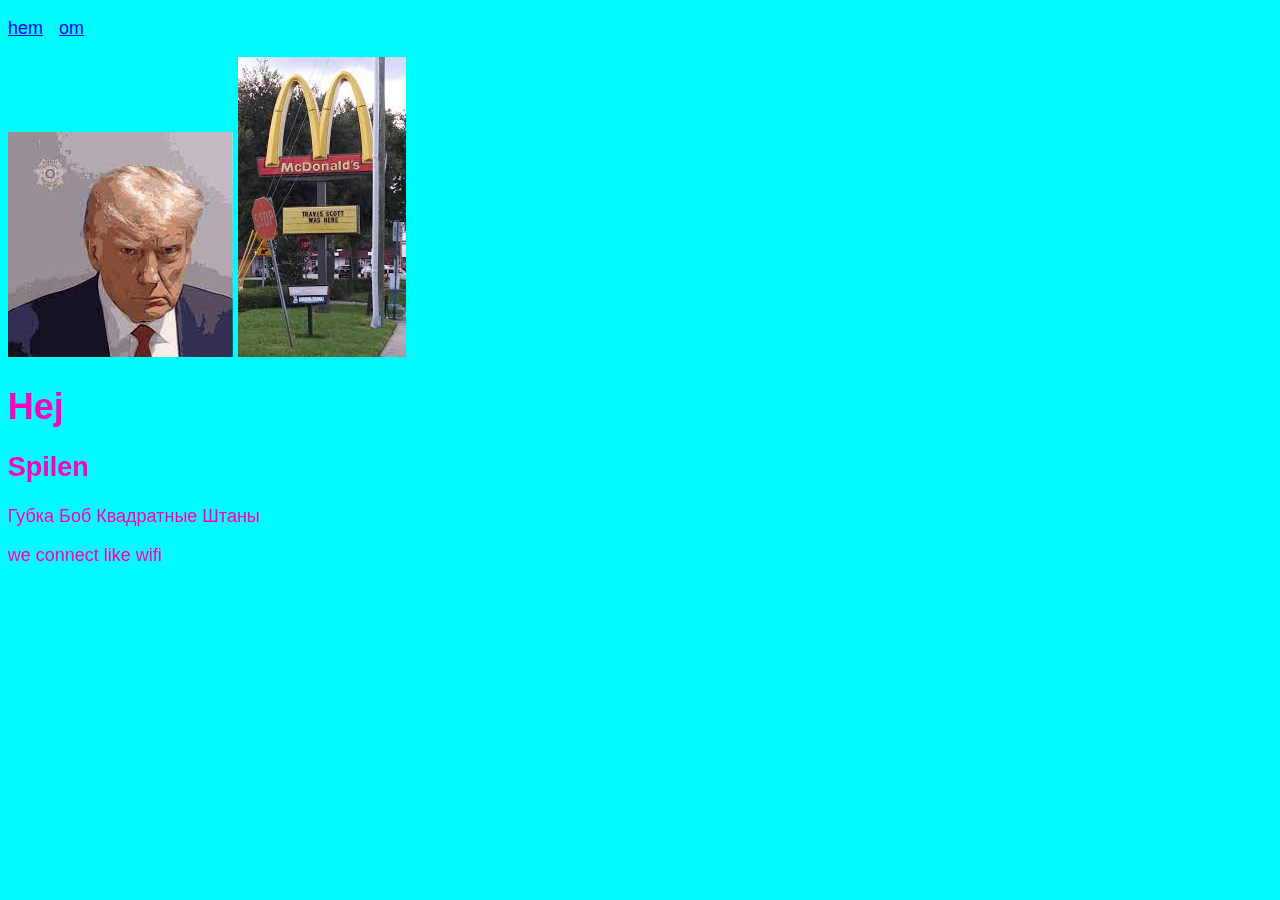
<file: docs/index.html>
<!DOCTYPE html>
<html lang="en">
<head>
    <meta charset="UTF-8">
    <meta name="viewport" content="width=device-width, initial-scale=1.0">
    <title>Document</title>
    <link rel="stylesheet" href="style.css">
</head>

<body>
    <nav>
        <ul>
            <li><a href="index.html">hem</a></li>
            <li><a href="about.html">om</a></li>
        </ul>
    </nav>
    <img src="bild2.jpg" alt="Hej2">
    <img src="bild.jpg" alt="Hej">
    <h1>Hej</h1>
    <h2>Spilen</h2>   
    <p>Губка Боб Квадратные Штаны</p>
    <p>we connect like wifi</p>
    
</body>
</html>
</file>
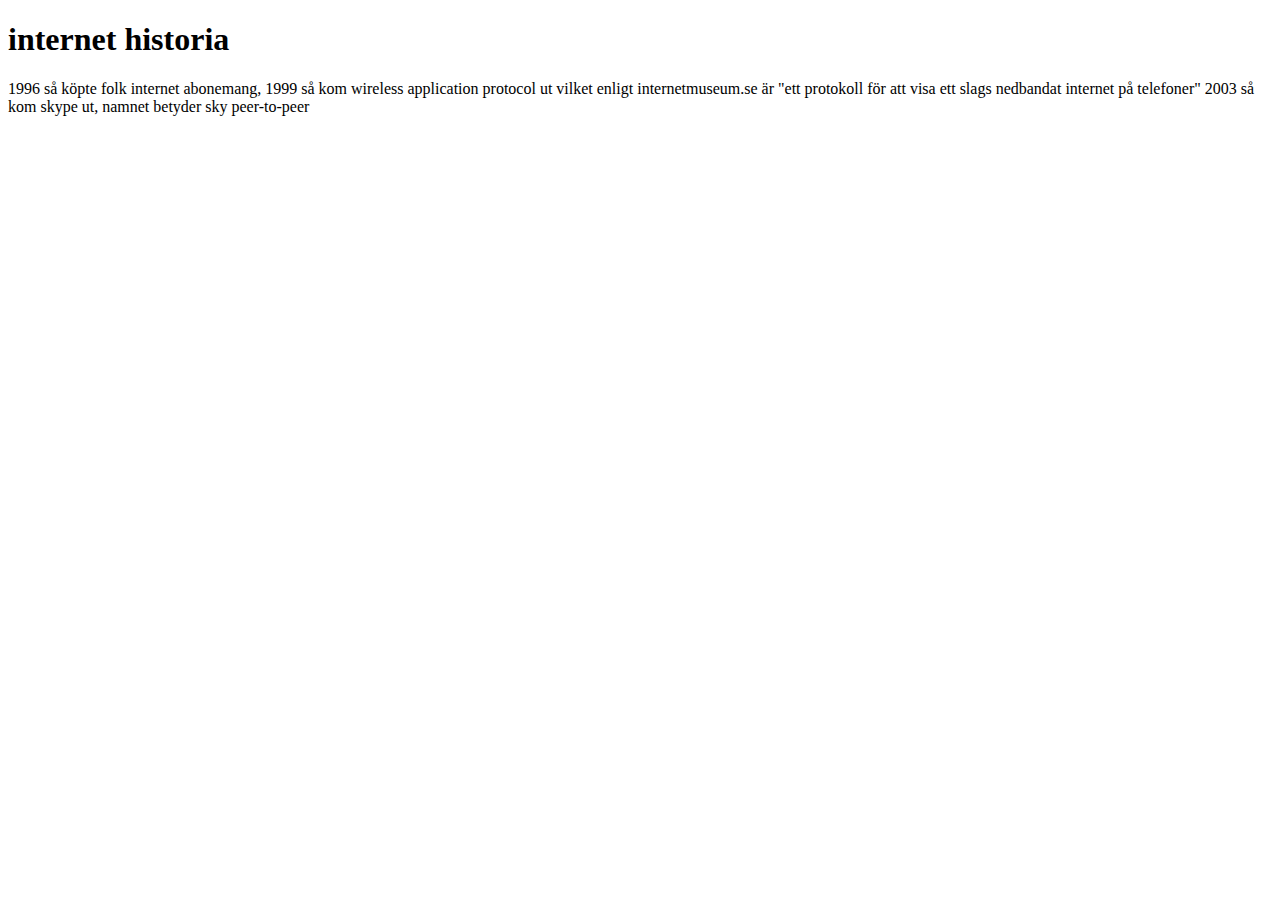
<file: docs/history.html>
<!DOCTYPE html>
<html lang="en">
<head>
    <meta charset="UTF-8">
    <meta name="viewport" content="width=device-width, initial-scale=1.0">
    <title>Document</title>
</head>
<body>
    <h1>internet historia</h1>
    <p>1996 så köpte folk internet abonemang, 1999 så kom wireless application protocol ut vilket enligt internetmuseum.se är "ett protokoll för att visa ett slags nedbandat internet på telefoner"
        2003 så kom skype ut, namnet betyder sky peer-to-peer
    </p>
</body>
</html>
</file>
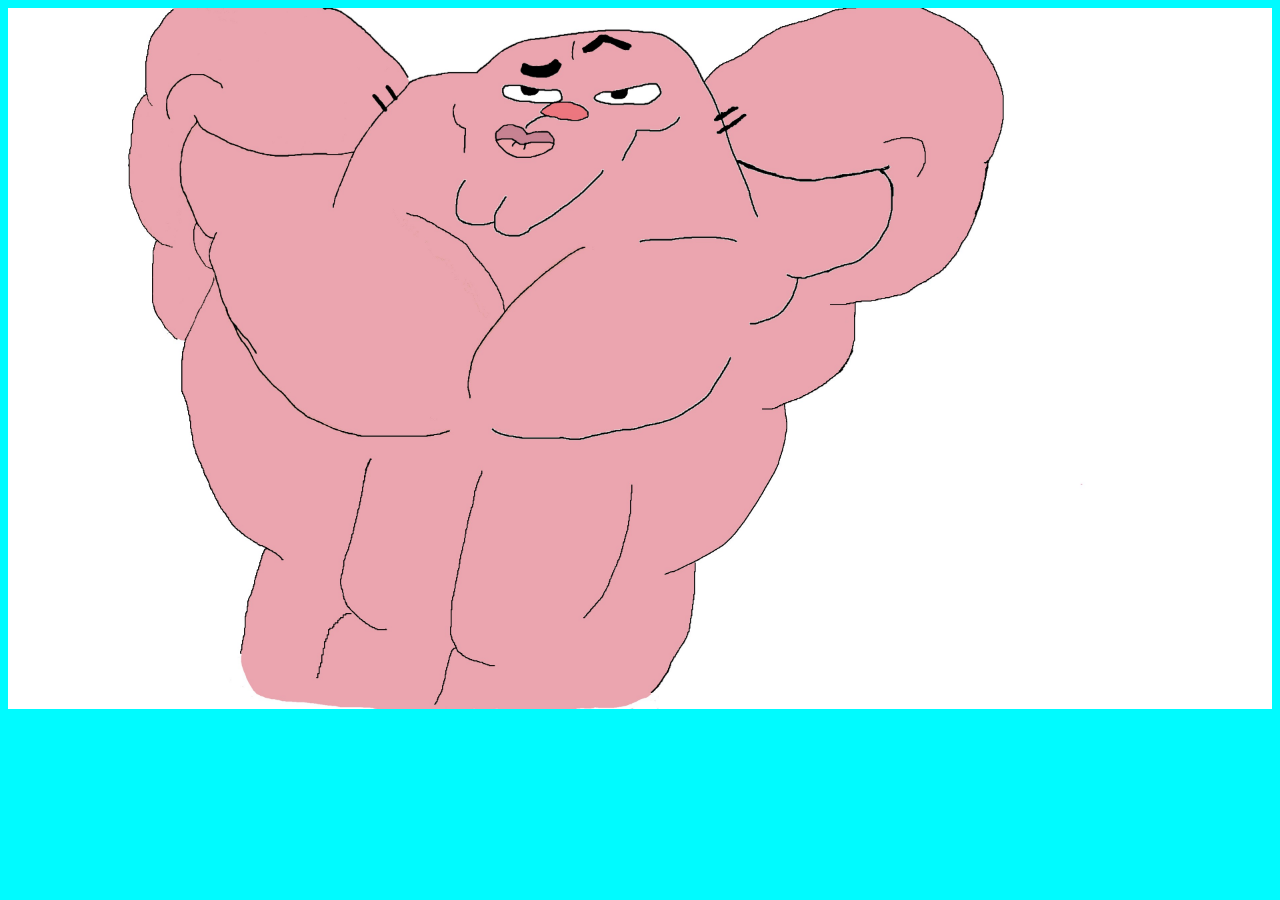
<file: docs/secret.html>
<!DOCTYPE html>
<html lang="en">
<head>
    <meta charset="UTF-8">
    <meta name="viewport" content="width=device-width, initial-scale=1.0">
    <title>Document</title>
    <link rel="stylesheet" href="style.css">
</head>
<body>
    <a href="bild4.png"> <img src="bild3.png" alt="richard"> </a>
    
    
</body>
</html>
</file>
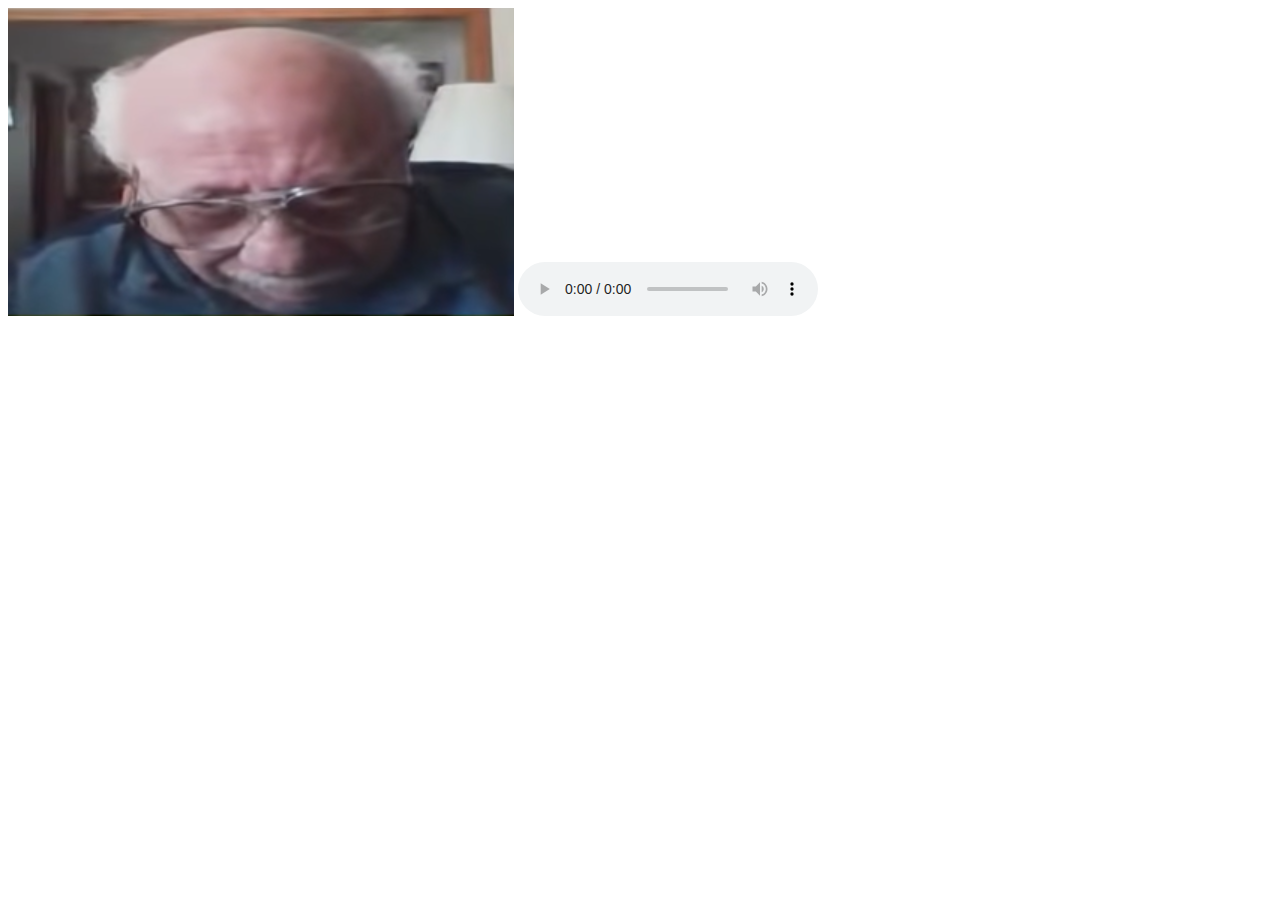
<file: docs/secret2.html>
<!DOCTYPE html>
<html lang="en">
<head>
    <meta charset="UTF-8">
    <meta name="viewport" content="width=device-width, initial-scale=1.0">
    <title>Document</title>
</head>
<body>
    <img src="bild4.png" alt="man">
    <audio controls autoplay >
        <source src="te23.m4a" type="audio/m4a">
    </audio>
        

</body>
</html>
</file>
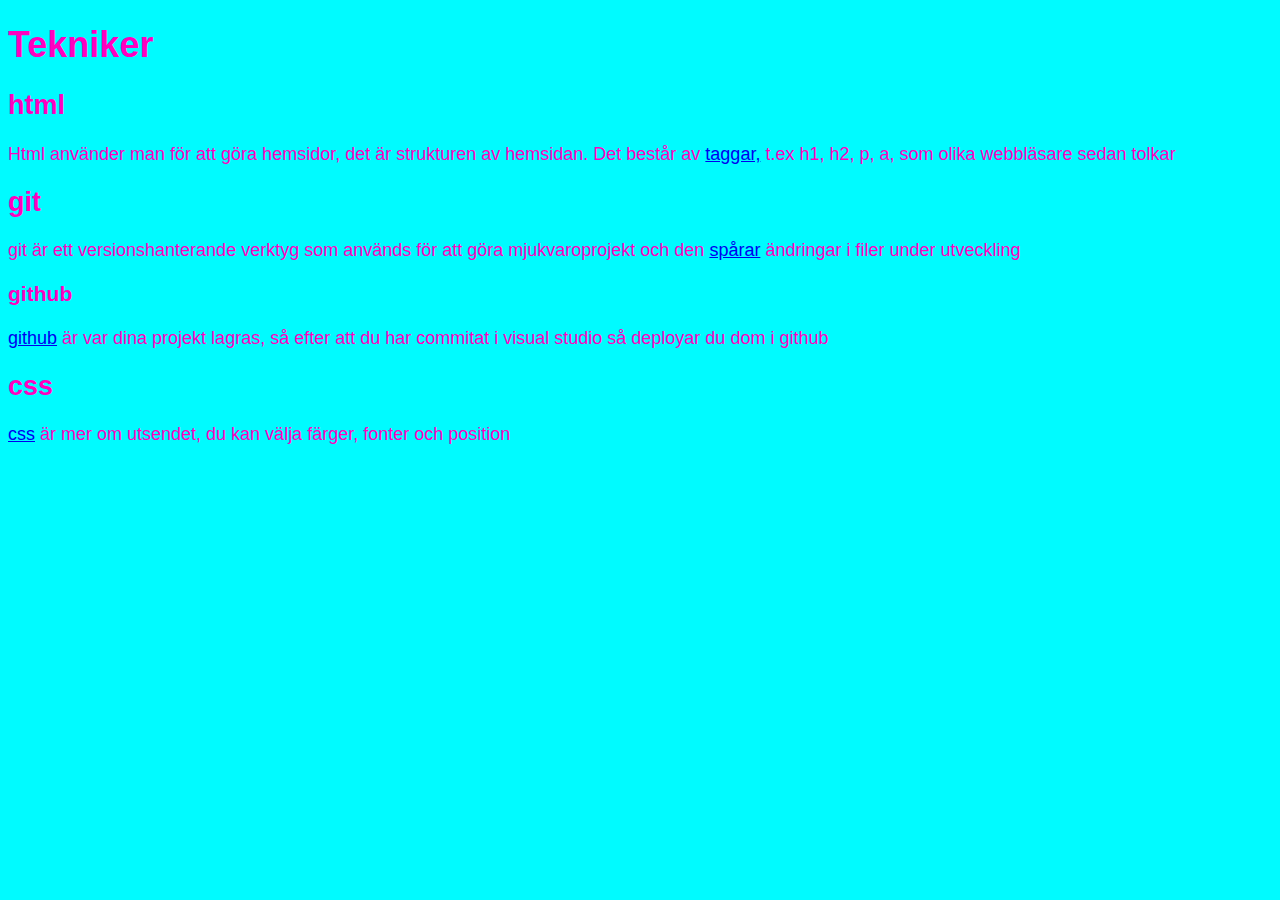
<file: docs/tekniker.html>
<!DOCTYPE html>
<html lang="en">
<head>
    <meta charset="UTF-8">
    <meta name="viewport" content="width=device-width, initial-scale=1.0">
    <title>Document</title>
    <link rel="stylesheet" href="style.css">
</head>
<body>
    <h1>Tekniker</h1>
    <h2>html</h2>
    <p>Html använder man för att göra hemsidor, det är strukturen av hemsidan. Det består av <a href="https://sv.wikipedia.org/wiki/HTML"target="_blank">taggar,</a> t.ex h1, h2, p, a,  som olika webbläsare sedan tolkar</p>
    <h2>git</h2>
    <p>git är ett versionshanterande verktyg som används för att göra mjukvaroprojekt och den <a href="https://dbwebb.se/guide/git/vad-ar-git"target="_blank">spårar</a> ändringar i filer under utveckling</p>
    <h3>github</h3>
    <p></p><a href="https://github.com/">github</a> är var dina projekt lagras, så efter att du har commitat i visual studio så deployar du dom i github</p>
<h2>css</h2>
<p><a href="https://sv.quora.com/Vad-%C3%A4r-skillnaden-mellan-HTML-och-CSS" target="_blank">css</a> är mer om utsendet, du kan välja färger, fonter och position</p>
</body>
</html>
</file>
<file: docs/style.css>
body {
    font-family: sans-serif;
    font-size: large;
    color:rgb(255, 0, 191);
    background-color: rgb(0, 251, 255);

    
}
main
{max-width: 52;
margin-left: auto;
margin-right: auto;
padding: 2rem;
}
img
{
    max-width: 100%;

}
@keyframes example 
{ 
    
}
ul {
    list-style: none;
    padding: 0;
    display: flex;
    gap: 1rem;}
</file>
